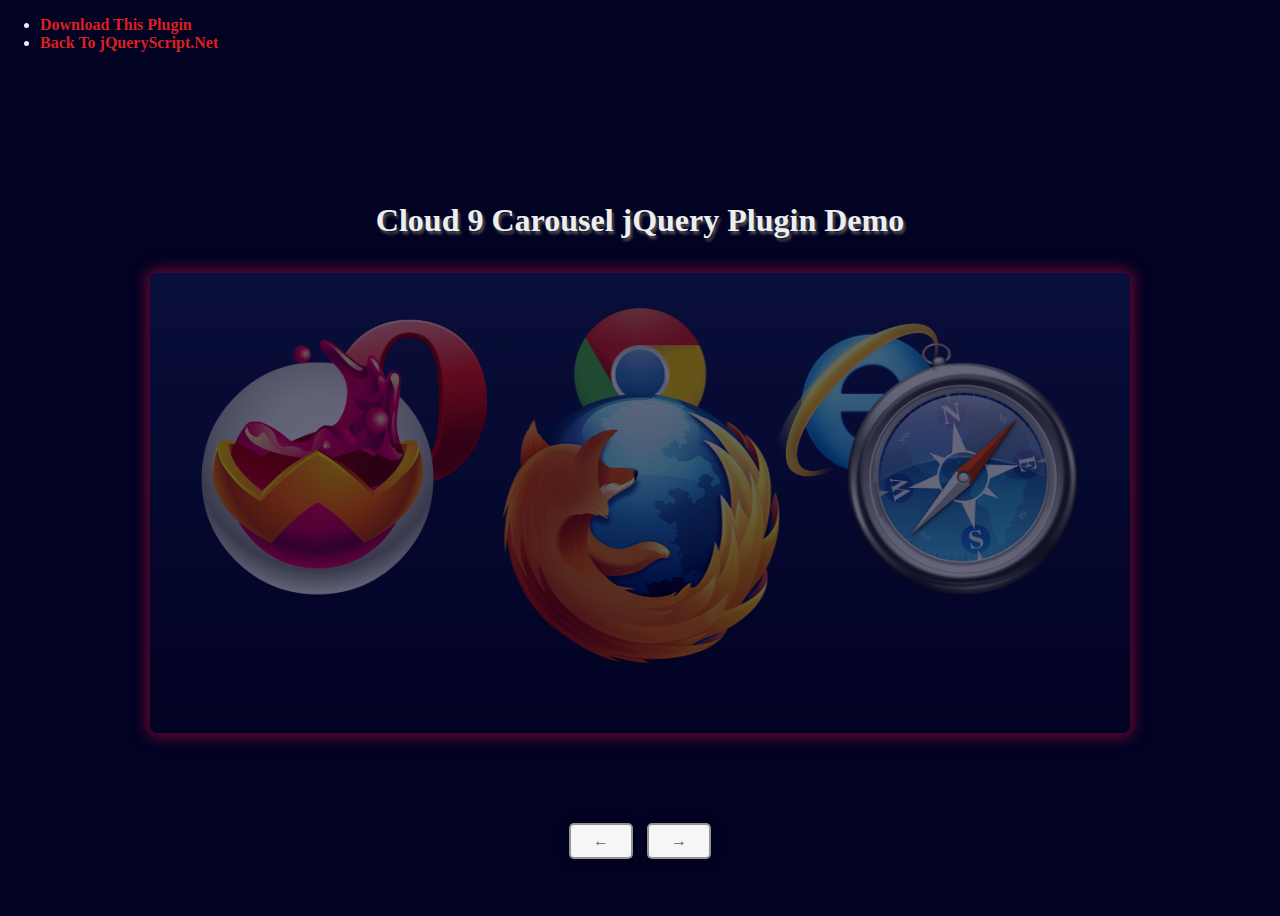
<file: portfolio/3D-Cover-Flow-Style-Image-Carousel-Plugin-with-jQuery-Cloud-9-Carousel/index.html>
<!doctype html>
<html lang="en">
<head>
<!--
    Programming by Ildar Sagdejev ( http://twitter.com/tknomad )
  -->
<meta charset="UTF-8">
<title>Cloud 9 Carousel jQuery Plugin Demo</title>
<link rel="stylesheet" href="css/main.css">
<link href="http://www.jqueryscript.net/css/jquerysctipttop.css" rel="stylesheet" type="text/css">
</head>
<body>
<div id="jquery-script-menu">
<div class="jquery-script-center">
<ul>
<li><a href="http://www.jqueryscript.net/slider/3D-Cover-Flow-Style-Image-Carousel-Plugin-with-jQuery-Cloud-9-Carousel.html">Download This Plugin</a></li>
<li><a href="http://www.jqueryscript.net/">Back To jQueryScript.Net</a></li>
</ul>
<div class="jquery-script-ads"><script type="text/javascript"><!--
google_ad_client = "ca-pub-2783044520727903";
/* jQuery_demo */
google_ad_slot = "2780937993";
google_ad_width = 728;
google_ad_height = 90;
//-->
</script>
<script type="text/javascript"
src="http://pagead2.googlesyndication.com/pagead/show_ads.js">
</script></div>
<div class="jquery-script-clear"></div>
</div>
</div>
<h1 style="margin-top:150px;">Cloud 9 Carousel jQuery Plugin Demo</h1>
<div id="wrap">
<div id="showcase" class="noselect"> <img class="cloud9-item" src="firefox.png" alt="Firefox"> <img class="cloud9-item" src="wyzo.png" alt="Wyzo"> <img class="cloud9-item" src="opera.png" alt="Opera"> <img class="cloud9-item" src="chrome.png" alt="Chrome"> <img class="cloud9-item" src="iexplore.png" alt="Internet Explorer"> <img class="cloud9-item" src="safari.png" alt="Safari"> </div>
<p id="item-title">&nbsp;</p>
<div class="nav" class="noselect">
<button class="left">  ← </button>
<button class="right"> → </button>
</div>
</div>
<script src="http://ajax.googleapis.com/ajax/libs/jquery/1.11.0/jquery.min.js"></script> 
<script src="jquery.reflection.js"></script> 
<script src="jquery.cloud9carousel.js"></script> 
<script>
    $(function() {
      var showcase = $("#showcase")

      showcase.Cloud9Carousel( {
        yPos: 42,
        yRadius: 48,
        mirrorOptions: {
          gap: 12,
          height: 0.2
        },
        buttonLeft: $(".nav > .left"),
        buttonRight: $(".nav > .right"),
        autoPlay: true,
        bringToFront: true,
        onRendered: showcaseUpdated,
        onLoaded: function() {
          showcase.css( 'visibility', 'visible' )
          showcase.css( 'display', 'none' )
          showcase.fadeIn( 1500 )
        }
      } )

      function showcaseUpdated( showcase ) {
        var title = $('#item-title').html(
          $(showcase.nearestItem()).attr( 'alt' )
        )

        var c = Math.cos((showcase.floatIndex() % 1) * 2 * Math.PI)
        title.css('opacity', 0.5 + (0.5 * c))
      }

      // Simulate physical button click effect
      $('.nav > button').click( function( e ) {
        var b = $(e.target).addClass( 'down' )
        setTimeout( function() { b.removeClass( 'down' ) }, 80 )
      } )

      $(document).keydown( function( e ) {
        //
        // More codes: http://www.javascripter.net/faq/keycodes.htm
        //
        switch( e.keyCode ) {
          /* left arrow */
          case 37:
            $('.nav > .left').click()
            break

          /* right arrow */
          case 39:
            $('.nav > .right').click()
        }
      } )
    })
  </script> 
<script type="text/javascript">

  var _gaq = _gaq || [];
  _gaq.push(['_setAccount', 'UA-36251023-1']);
  _gaq.push(['_setDomainName', 'jqueryscript.net']);
  _gaq.push(['_trackPageview']);

  (function() {
    var ga = document.createElement('script'); ga.type = 'text/javascript'; ga.async = true;
    ga.src = ('https:' == document.location.protocol ? 'https://ssl' : 'http://www') + '.google-analytics.com/ga.js';
    var s = document.getElementsByTagName('script')[0]; s.parentNode.insertBefore(ga, s);
  })();

</script>
</body>
</html>
</file>
<file: portfolio/3D-Cover-Flow-Style-Image-Carousel-Plugin-with-jQuery-Cloud-9-Carousel/css/main.css>
.noselect {
  -webkit-touch-callout: none;
  -webkit-user-select: none;
  -khtml-user-select: none;
  -moz-user-select: none;
  -ms-user-select: none;
  user-select: none;
}
html {
  height: 100%;
}
body {
  height: 100%;
  color: #eee;
  background: #020223;
  margin: 0;
  overflow-x: hidden;
}
a {
  color: #DA2020;
  font-weight: bold;
  text-decoration: none;
}
a:hover {
  color: #D6F300;
}
h1 {
  text-shadow: 2px 3px 3px #555;
  text-align: center;
  margin: 30px auto;
  margin-bottom: 34px;
}
#wrap {
  /* fixed width, centered in viewport */
  width: 980px;
  left: -490px;
  margin-left: 50%;
  position: relative;
}
#showcase {
  width: 100%;
  height: 460px;
  background: #16235e; /* Old browsers */
  background: -moz-linear-gradient(top, #16235e 0%, #020223 100%); /* FF3.6+ */
  background: -webkit-gradient(linear, left top, left bottom, color-stop(0%,#16235e), color-stop(100%,#020223)); /* Chrome, Safari4+ */
  background: -webkit-linear-gradient(top, #16235e 0%, #020223 100%); /* Chrome10+, Safari5.1+ */
  background: -o-linear-gradient(top, #16235e 0%, #020223 100%); /* Opera 11.10+ */
  background: -ms-linear-gradient(top, #16235e 0%, #020223 100%); /* IE10+ */
  background: linear-gradient(to bottom, #16235e 0%, #020223 100%); /* W3C */
  -webkit-box-shadow: 0px 0px 13px 5px #DB1242;
  -moz-box-shadow: 0px 0px 13px 5px #DB1242;
  box-shadow: 0px 0px 13px 5px #DB1242;
  border-radius: 8px;
  margin-top: 12px;
  visibility: hidden;
}
#showcase img {
  cursor: pointer;
}
#item-title {
  color: #F31414;
  font-size: 29px;
  letter-spacing: 0.13em;
  text-shadow: 1px 1px 6px #C72B2B;
  text-align: center;
  margin-top: 30px;
  margin-bottom: 22px;
}
.nav {
  text-align: center;
}
.nav > button {
  width: 64px;
  height: 36px;
  color: #666;
  font: bold 16px arial;
  text-decoration: none;
  text-align: center;
  margin: 5px;
  text-shadow: 0px 1px 0px #f5f5f5;
  background: #f6f6f6;
  border: solid 2px rgba(0, 0, 0, 0.4);
  -webkit-border-radius: 5px;
  -moz-border-radius: 5px;
  border-radius: 5px;
  -webkit-box-shadow: 0 0 9px 1px rgba(0, 0, 0, 0.4);
  -moz-box-shadow: 0 0 9px 1px rgba(0, 0, 0, 0.4);
  box-shadow: 0 0 9px 1px rgba(0, 0, 0, 0.4);
  cursor: pointer;
}
.nav > button:active,
.nav > button.down {
  background: #dfdfdf;
  border: solid 2px rgba(0, 0, 0, 0.6);
  box-shadow: none;
}
#get {
  font-size: 20px;
  text-align: center;
}
#download {
  margin: 8px auto;
  margin-top: 12px;
  display: block;
}
#license {
  font-size: 18px;
  text-align: center;
  margin: 0;
}
#share {
  position: absolute;
  left: 4px;
  top: 478px;
}
.fb-like {
  vertical-align: top;
}
.twitter-share-button {
  width: 84px !important;
  margin-left: 8px;
}
#credits {
  color: #c9c9c9;
  padding: 10px;
  border: 2px #999 dashed;
  position: absolute;
  right: 0;
  bottom: 83px;
}
#credits ul {
  font-size: 14px;
  list-style-type: none;
  padding-left: 2px;
  margin: 2px 0;
}
#credits .author {
  color: white;
}
</file>
